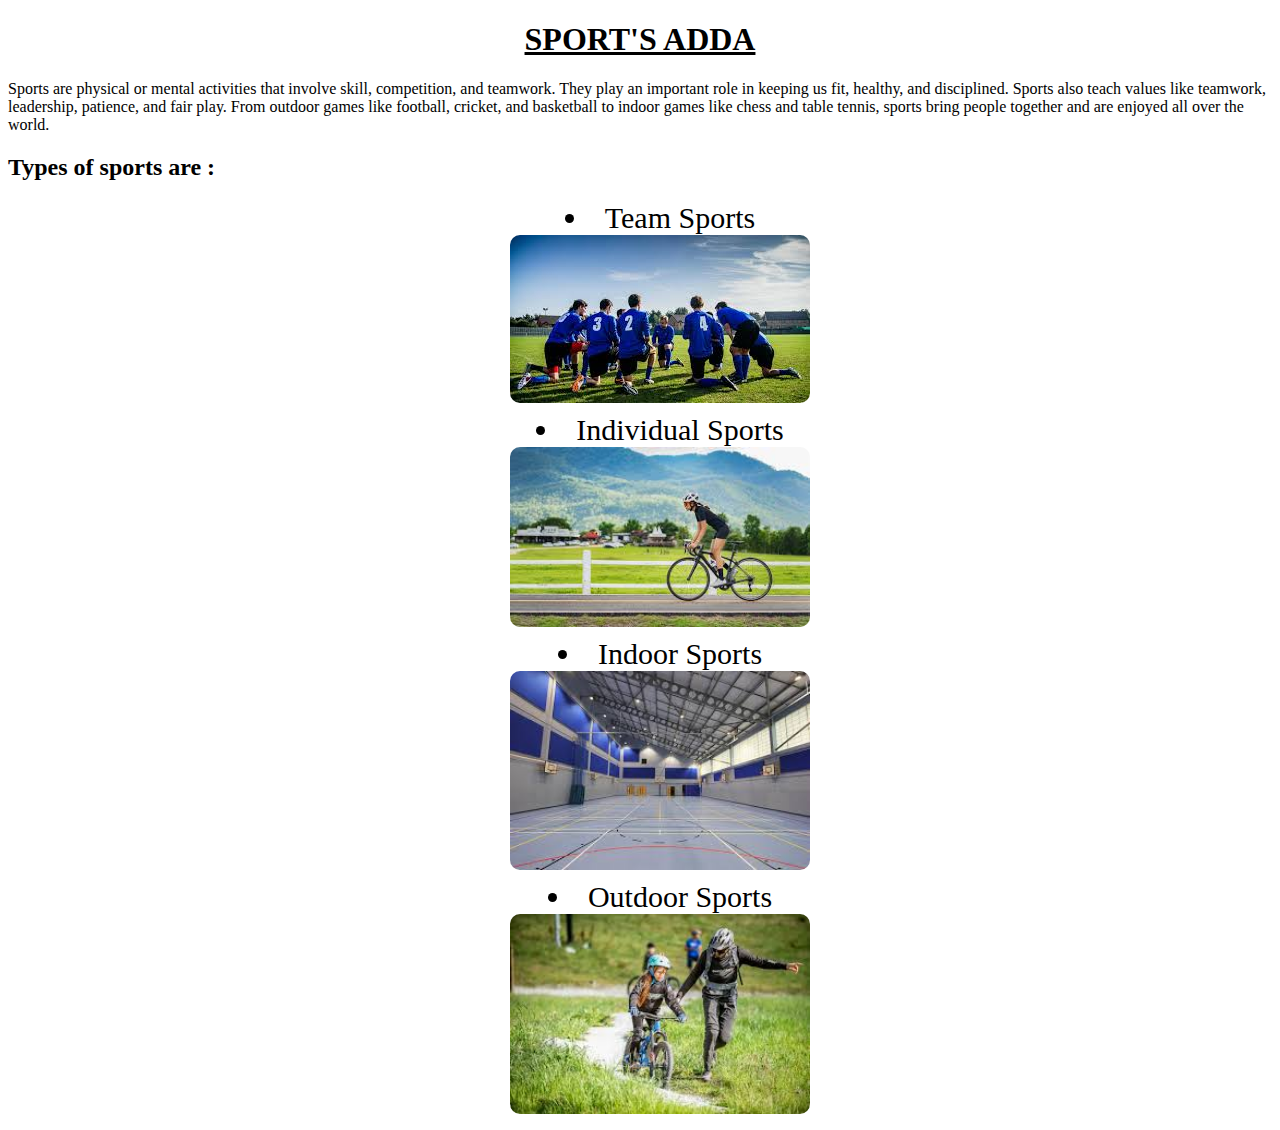
<file: index.html>
<!DOCTYPE html>
<html lang="en">
  <head>
    <meta charset="UTF-8" />
    <meta name="viewport" content="width=device-width, initial-scale=1.0" />
    <title>SPORT</title>
    <style>
      h1 {
        text-align: center;
      }
      li {
        margin-bottom: 10px;
        font-size: 30px;
      }
      ul {
        list-style-position: inside;
        text-align: center;
      }
      ul li img {
        display: block;
        margin: 0px auto;
        width: 300px;
        border-radius: 10px;
      }
    </style>
  </head>
  <body>
    <h1>
      <strong><u>SPORT'S ADDA</u></strong>
    </h1>
    <p>
      Sports are physical or mental activities that involve skill, competition,
      and teamwork. They play an important role in keeping us fit, healthy, and
      disciplined. Sports also teach values like teamwork, leadership, patience,
      and fair play. From outdoor games like football, cricket, and basketball
      to indoor games like chess and table tennis, sports bring people together
      and are enjoyed all over the world.
    </p>

    <h2><b>Types of sports are :</b></h2>

    <ul>
      <li>
        Team Sports
        <a href="Team.html">
          <img src="team.png" alt="a group of people" width="200" />
        </a>
      </li>
      <li>
        Individual Sports
        <a href="Individual.html">
          <img src="individual.png" alt="a girl cycling" width="200" />
        </a>
      </li>
      <li>
        Indoor Sports
        <a href="indoor.html">
          <img src="indoor.png" alt="closed environment" width="200" />
        </a>
      </li>
      <li>
        Outdoor Sports
        <a href="Outdoor.html">
          <img src="outdoor.png" alt="open environment" width="200" />
        </a>
      </li>
    </ul>
  </body>
</html>
</file>
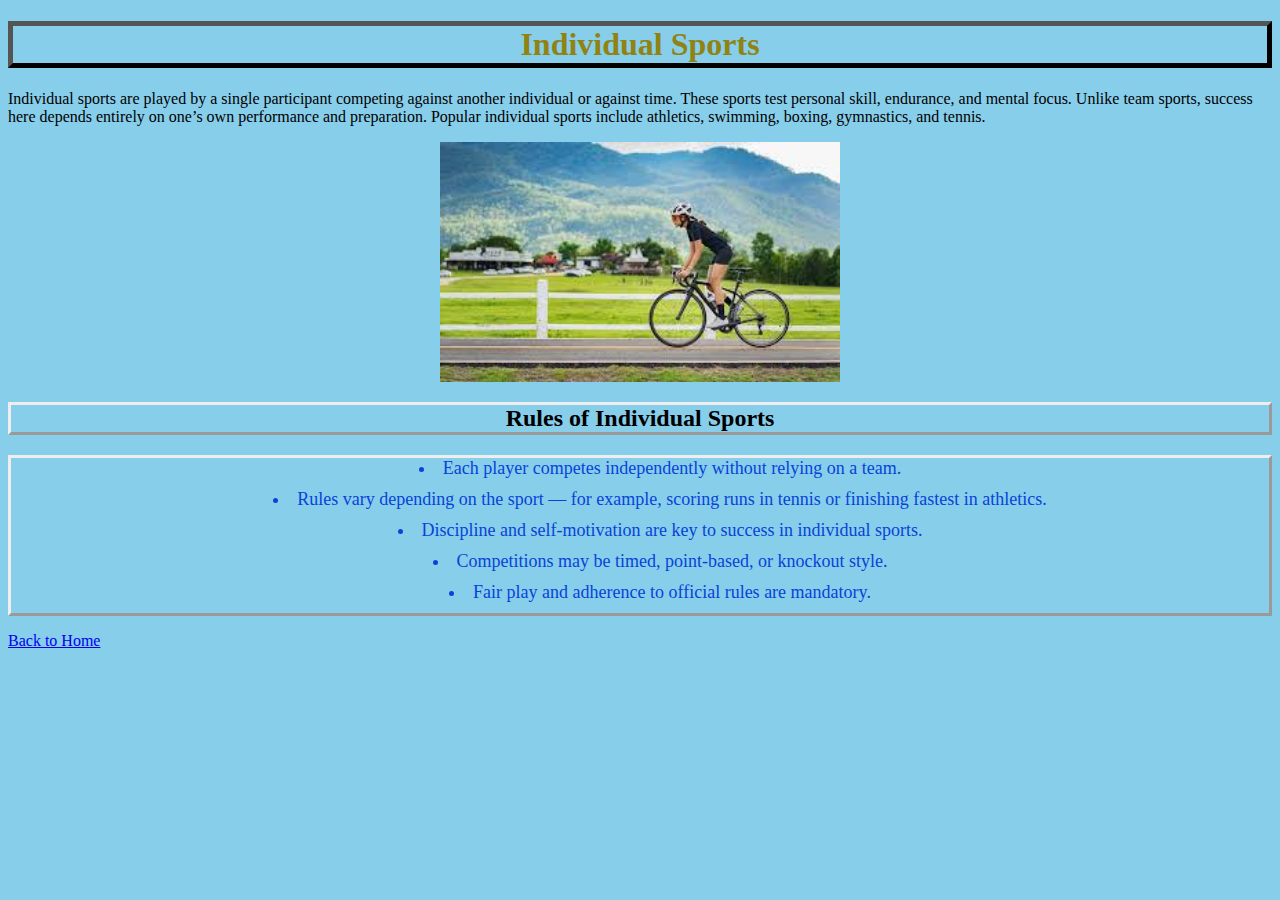
<file: Individual.html>
<!DOCTYPE html>
<html lang="en">
  <head>
    <meta charset="UTF-8" />
    <title>Individual Sports</title>
    <link rel="stylesheet" href="style.css" />
  </head>
  <body>
    <h1>Individual Sports</h1>

    <p>
      Individual sports are played by a single participant competing against
      another individual or against time. These sports test personal skill,
      endurance, and mental focus. Unlike team sports, success here depends
      entirely on one’s own performance and preparation. Popular individual
      sports include athletics, swimming, boxing, gymnastics, and tennis.
    </p>

    <img
      src="individual.png"
      alt="Individual Sports"
      width="400"
      style="margin: auto; display: block"
    />

    <h2>Rules of Individual Sports</h2>
    <ul>
      <li>Each player competes independently without relying on a team.</li>
      <li>
        Rules vary depending on the sport — for example, scoring runs in tennis
        or finishing fastest in athletics.
      </li>
      <li>
        Discipline and self-motivation are key to success in individual sports.
      </li>
      <li>Competitions may be timed, point-based, or knockout style.</li>
      <li>Fair play and adherence to official rules are mandatory.</li>
    </ul>

    <p><a href="index.html">Back to Home</a></p>
  </body>
</html>
</file>
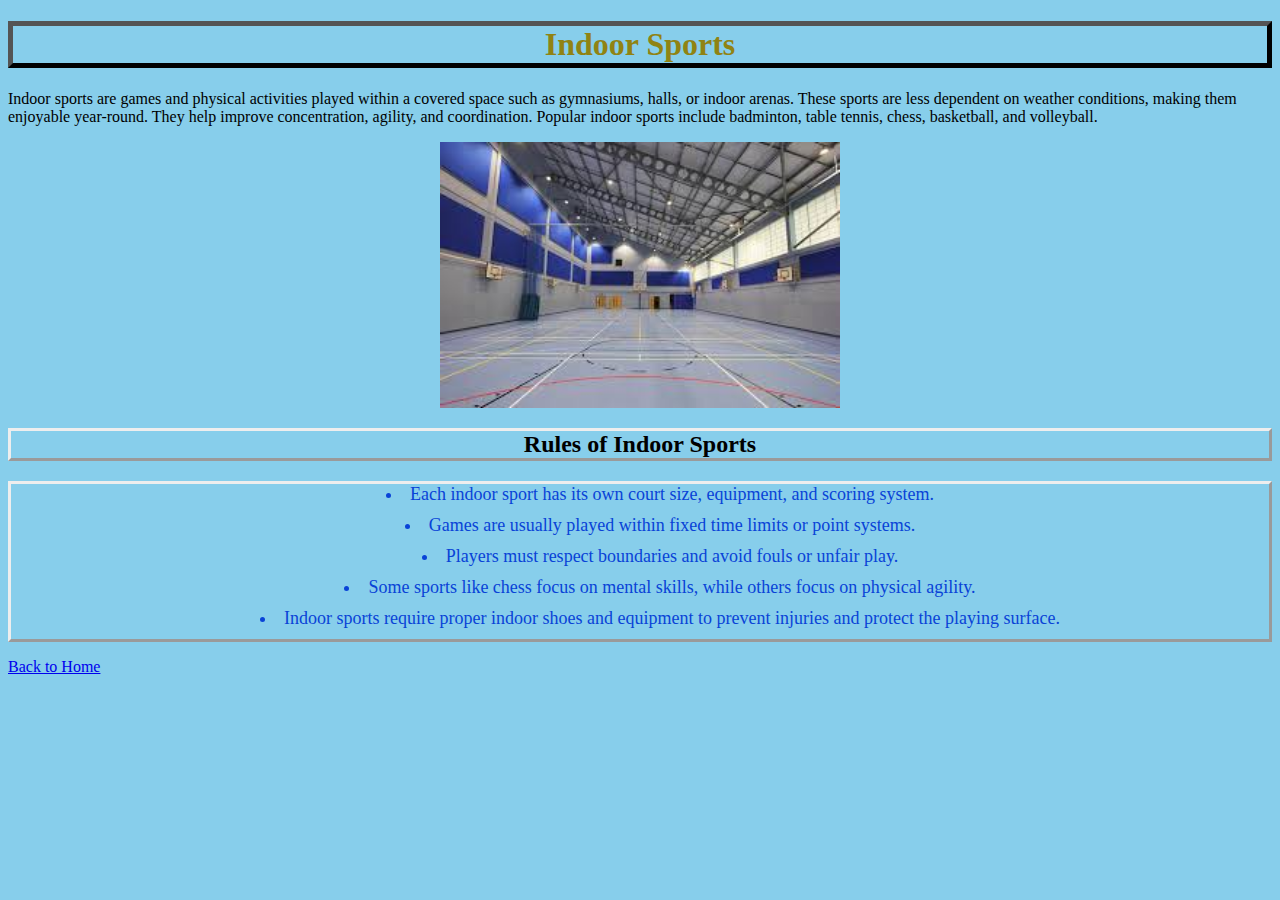
<file: indoor.html>
<!DOCTYPE html>
<html lang="en">
  <head>
    <meta charset="UTF-8" />
    <title>Indoor Sports</title>
    <link rel="stylesheet" href="style.css" />
  </head>
  <body>
    <h1>Indoor Sports</h1>

    <p>
      Indoor sports are games and physical activities played within a covered
      space such as gymnasiums, halls, or indoor arenas. These sports are less
      dependent on weather conditions, making them enjoyable year-round. They
      help improve concentration, agility, and coordination. Popular indoor
      sports include badminton, table tennis, chess, basketball, and volleyball.
    </p>

    <img
      src="indoor.png"
      alt="Indoor Sports"
      width="400"
      style="display: block; margin: auto"
    />

    <h2>Rules of Indoor Sports</h2>
    <ul>
      <li>
        Each indoor sport has its own court size, equipment, and scoring system.
      </li>
      <li>
        Games are usually played within fixed time limits or point systems.
      </li>
      <li>Players must respect boundaries and avoid fouls or unfair play.</li>
      <li>
        Some sports like chess focus on mental skills, while others focus on
        physical agility.
      </li>
      <li>
        Indoor sports require proper indoor shoes and equipment to prevent
        injuries and protect the playing surface.
      </li>
    </ul>

    <p><a href="index.html">Back to Home</a></p>
  </body>
</html>
</file>
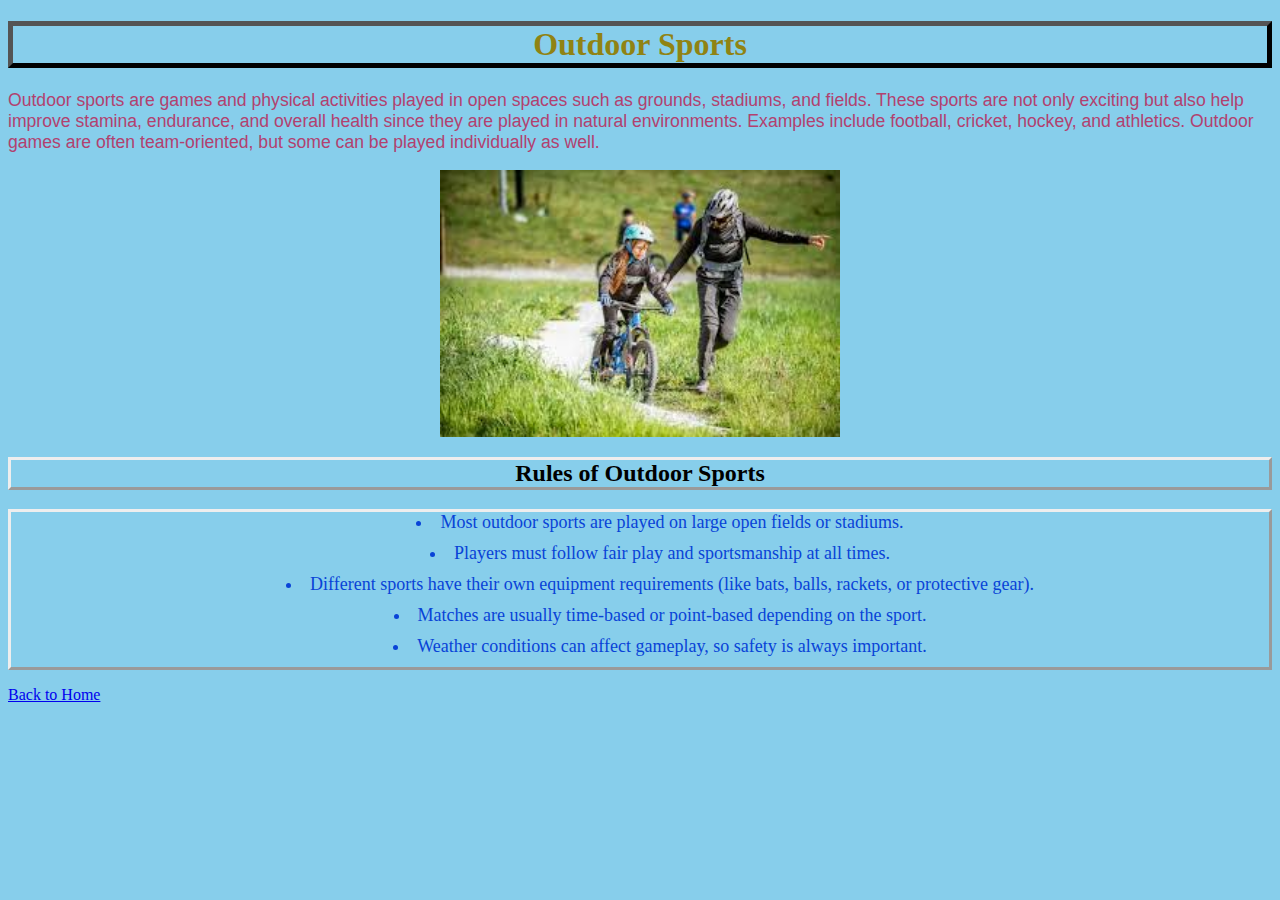
<file: Outdoor.html>
<!DOCTYPE html>
    <html lang="en">
      <head>
        <meta charset="UTF-8" />
        <title>Outdoor Sports</title>
        <link rel="stylesheet" href="style.css"/>
      </head>
      <body>
        <h1>Outdoor Sports</h1>

        <p class="one">
          Outdoor sports are games and physical activities played in open spaces
          such as grounds, stadiums, and fields. These sports are not only
          exciting but also help improve stamina, endurance, and overall health
          since they are played in natural environments. Examples include
          football, cricket, hockey, and athletics. Outdoor games are often
          team-oriented, but some can be played individually as well.
        </p>

        <img src="outdoor.png" alt="Outdoor Sports" width="400" style="display: block;margin: auto;"/>

        <h2>Rules of Outdoor Sports</h2>
        <ul>
          <li>
            Most outdoor sports are played on large open fields or stadiums.
          </li>
          <li>Players must follow fair play and sportsmanship at all times.</li>
          <li>
            Different sports have their own equipment requirements (like bats,
            balls, rackets, or protective gear).
          </li>
          <li>
            Matches are usually time-based or point-based depending on the
            sport.
          </li>
          <li>
            Weather conditions can affect gameplay, so safety is always
            important.
          </li>
        </ul>

        <p><a href="index.html">Back to Home</a></p>
      </body>
    </html>
  </body>
</html>
</file>
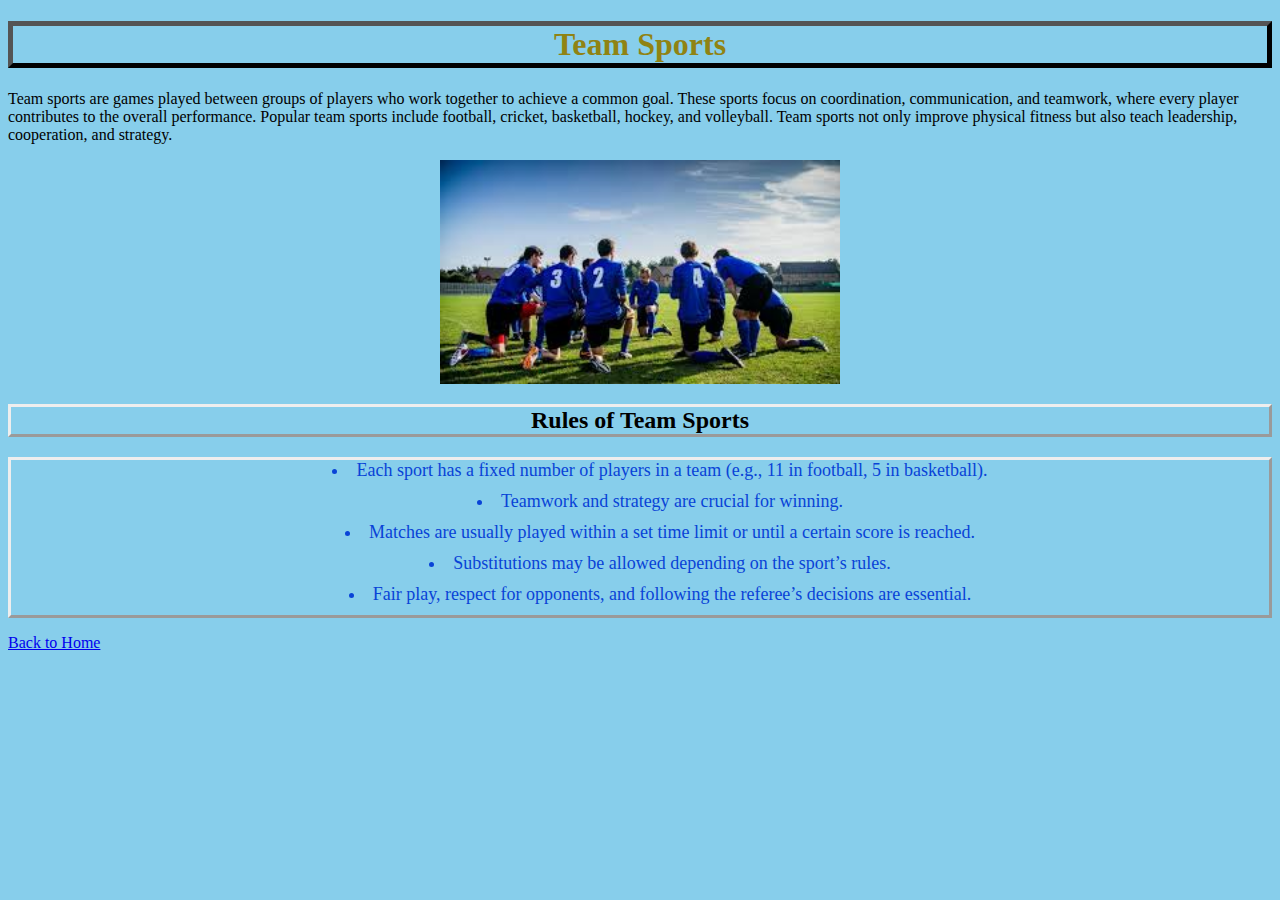
<file: Team.html>
<!DOCTYPE html>
<html lang="en">
  <head>
    <meta charset="UTF-8" />
    <title>Team Sports</title>
    <link rel="stylesheet" href="style.css" />
  </head>
  <body>
    <h1>Team Sports</h1>

    <p>
      Team sports are games played between groups of players who work together
      to achieve a common goal. These sports focus on coordination,
      communication, and teamwork, where every player contributes to the overall
      performance. Popular team sports include football, cricket, basketball,
      hockey, and volleyball. Team sports not only improve physical fitness but
      also teach leadership, cooperation, and strategy.
    </p>

    <img
      src="team.png"
      alt="Team Sports"
      width="400"
      style="display: block; margin: auto"
    />

    <h2>Rules of Team Sports</h2>
    <ul>
      <li>
        Each sport has a fixed number of players in a team (e.g., 11 in
        football, 5 in basketball).
      </li>
      <li>Teamwork and strategy are crucial for winning.</li>
      <li>
        Matches are usually played within a set time limit or until a certain
        score is reached.
      </li>
      <li>Substitutions may be allowed depending on the sport’s rules.</li>
      <li>
        Fair play, respect for opponents, and following the referee’s decisions
        are essential.
      </li>
    </ul>

    <p><a href="index.html">Back to Home</a></p>
  </body>
</html>
</file>
<file: style.css>
h1 {
        text-align: center;
        color: rgb(144, 131, 19);
        border: 5px outset black ;
      }
      #main li{
        font-size:xx-large ;
      }
      li {
        margin-bottom: 10px;
        font-size: 30px;
        font-size: large;
      }
      ul,h2 {
        list-style-position: inside;
        text-align: center;
        border-style:outset;
      }
      ul li img {
        display: block;
        margin: 0px auto;
        width: 300px;
        border-radius: 10px;
      }
      ul{
        color: rgb(9, 67, 215);
        
      }
      *{
        background-color: skyblue;
      }
      img{
        margin: 0PX auto;
      }
      .one{
        color: rgb(178, 65, 111);
        font-family:Arial, Helvetica, sans-serif ;
        font-size: 110%;
      }
      span{
        color: black;
        text-decoration-line: underline;
      }
</file>
